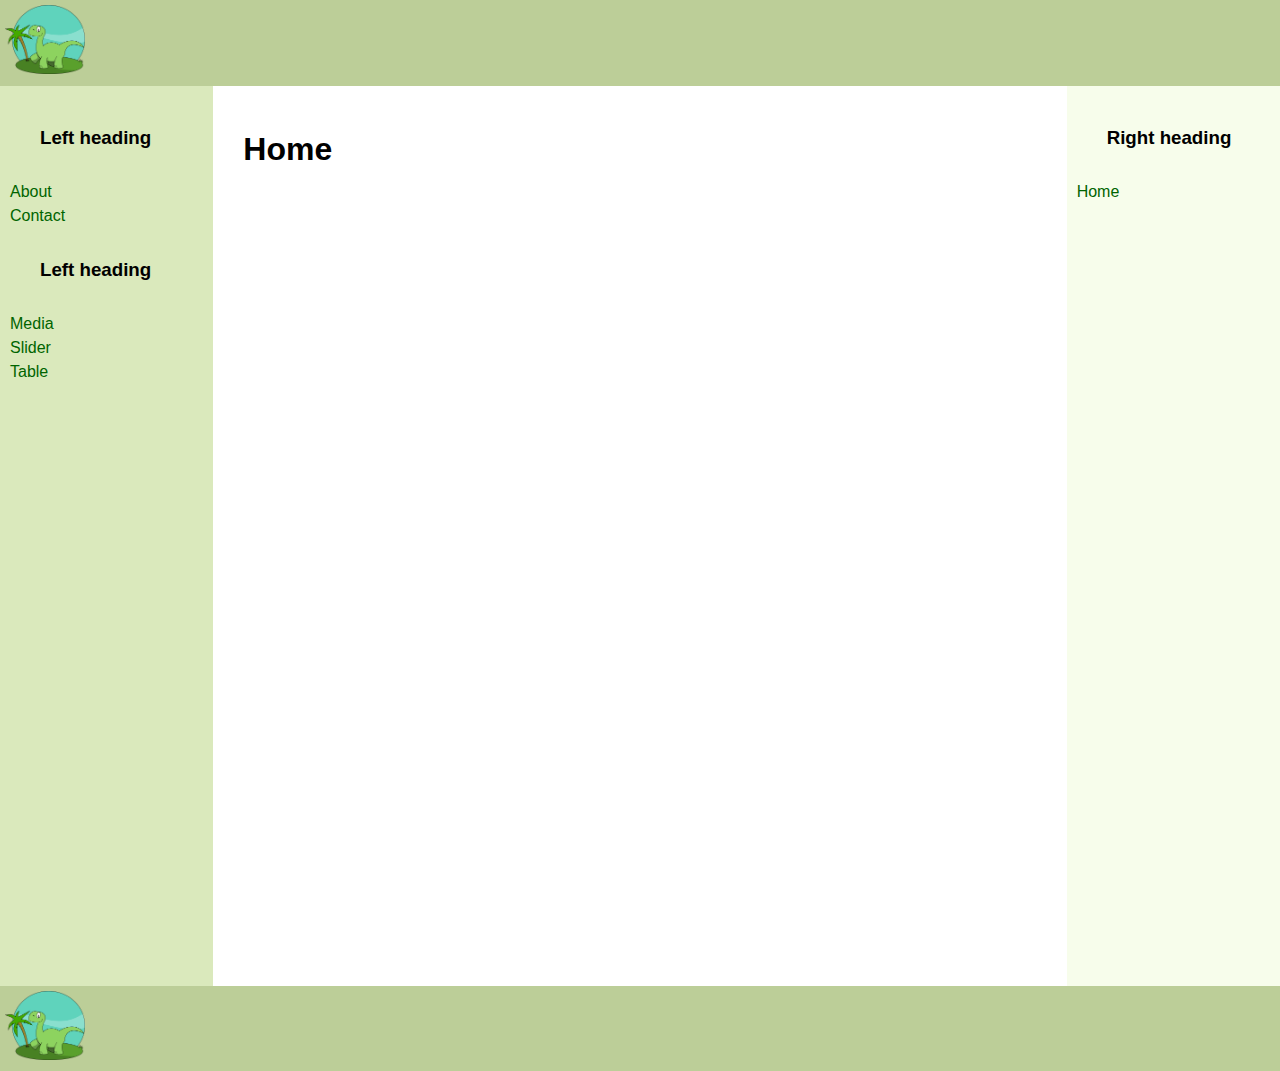
<file: index.html>
<!DOCTYPE html>
<html>
<head>
    <meta http-equiv="Content-Type" content="text/html; charset=UTF-8">
    <title>3 Column Layout</title>
    <link rel="stylesheet" href="assets/css/style.css">
    </head>
<body>
    <header class="header"><img class="logo" src="./assets/img/dino.png"> </header>
    <div class="container">
   
    <nav class="left">
    <h3>Left heading</h3>
    <ul>
    <li><a href="about.html">About</a></li>
    <li><a href="contact.html">Contact</a></li>
    </ul>
    <h3>Left heading</h3>
    <ul>
    <li><a href="media.html">Media</a></li>
    <li><a href="slider.html">Slider</a></li>
    <li><a href="table.html">Table</a></li>
    </ul>
    </nav>
    <main class="center">
    
        <h1>Home </h1>
       
        
        </main>
    <div class="right">
    <h3>Right heading</h3>
    <ul class="home">
        <li><a class="home" href="index.html">Home</a></li>
    </ul>
    </div>
    </div>
    <div class="footer-wrapper">
    <footer class="footer"><img class="logo" src="./assets/img/dino.png"></footer>
    </div>
</body>
</html>
</file>
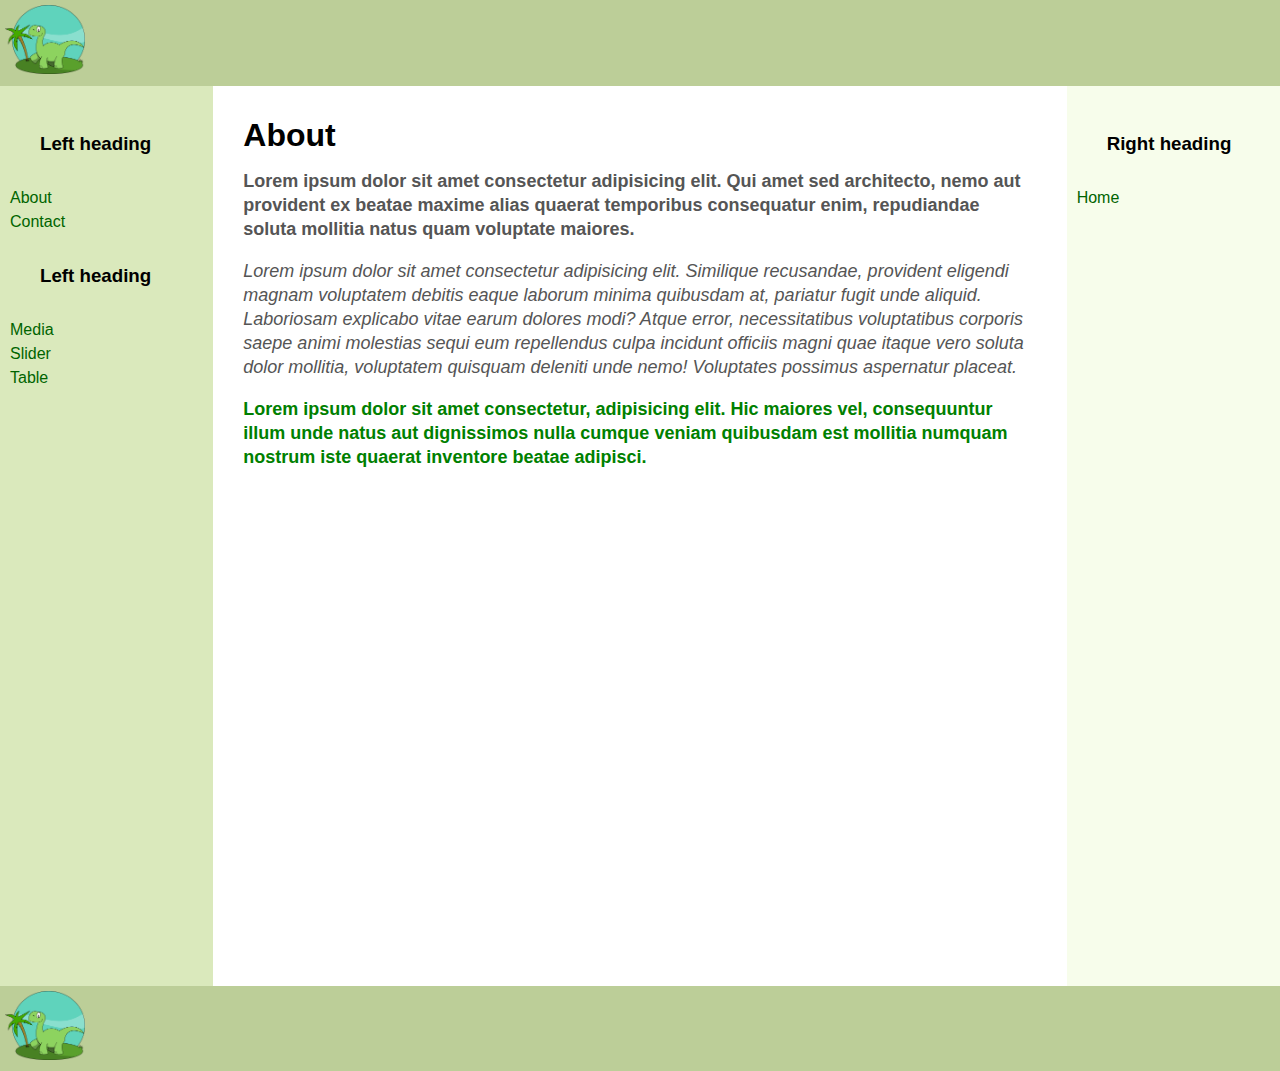
<file: about.html>
<!DOCTYPE html>
<html>
<head>
    <meta http-equiv="Content-Type" content="text/html; charset=UTF-8">
    <title>3 Column Layout</title>
    <link rel="stylesheet" href="assets/css/style.css">
    </head>
<body>
    <header class="header"><img class="logo" src="./assets/img/dino.png"> </header>
    <div class="container">
      <nav class="left column">
    <h3>Left heading</h3>
    <ul>
    <li><a href="about.html">About</a></li>
    <li><a href="contact.html">Contact</a></li>
    </ul>
    <h3>Left heading</h3>
    <ul>
    <li><a href="media.html">Media</a></li>
    <li><a href="slider.html">Slider</a></li>
    <li><a href="table.html">Table</a></li>
    </ul>
    </nav>   
    <main class="center column">
    <h1>About</h1>
    <p class="text-about bold "> Lorem ipsum dolor sit amet consectetur adipisicing elit. Qui amet sed architecto, nemo aut provident 
        ex beatae maxime alias quaerat temporibus consequatur enim, repudiandae soluta mollitia natus quam voluptate maiores.</p>
        <p class="text-about italic">Lorem ipsum dolor sit amet consectetur adipisicing elit. Similique recusandae, provident eligendi magnam voluptatem debitis eaque laborum minima quibusdam at, pariatur fugit unde aliquid. Laboriosam explicabo vitae earum dolores modi?
        Atque error, necessitatibus voluptatibus corporis saepe animi molestias sequi eum repellendus culpa incidunt officiis magni quae itaque vero soluta dolor mollitia, voluptatem quisquam deleniti unde nemo! Voluptates possimus aspernatur placeat.</p>
    <p class="text-about bolder">Lorem ipsum dolor sit amet consectetur, adipisicing elit. Hic maiores vel, consequuntur illum unde natus aut dignissimos nulla cumque veniam quibusdam est mollitia numquam nostrum iste quaerat inventore beatae adipisci.</p>
   
    </main>
   
    <div class="right column">
    <h3>Right heading</h3>
    <ul class="home">
        <li><a class="home" href="index.html">Home</a></li>
    </ul>
    </div>
    </div>
    <div class="footer-wrapper">
    <footer class="footer"><img class="logo" src="./assets/img/dino.png"></footer>
    </div>
</body>
</html>
</file>
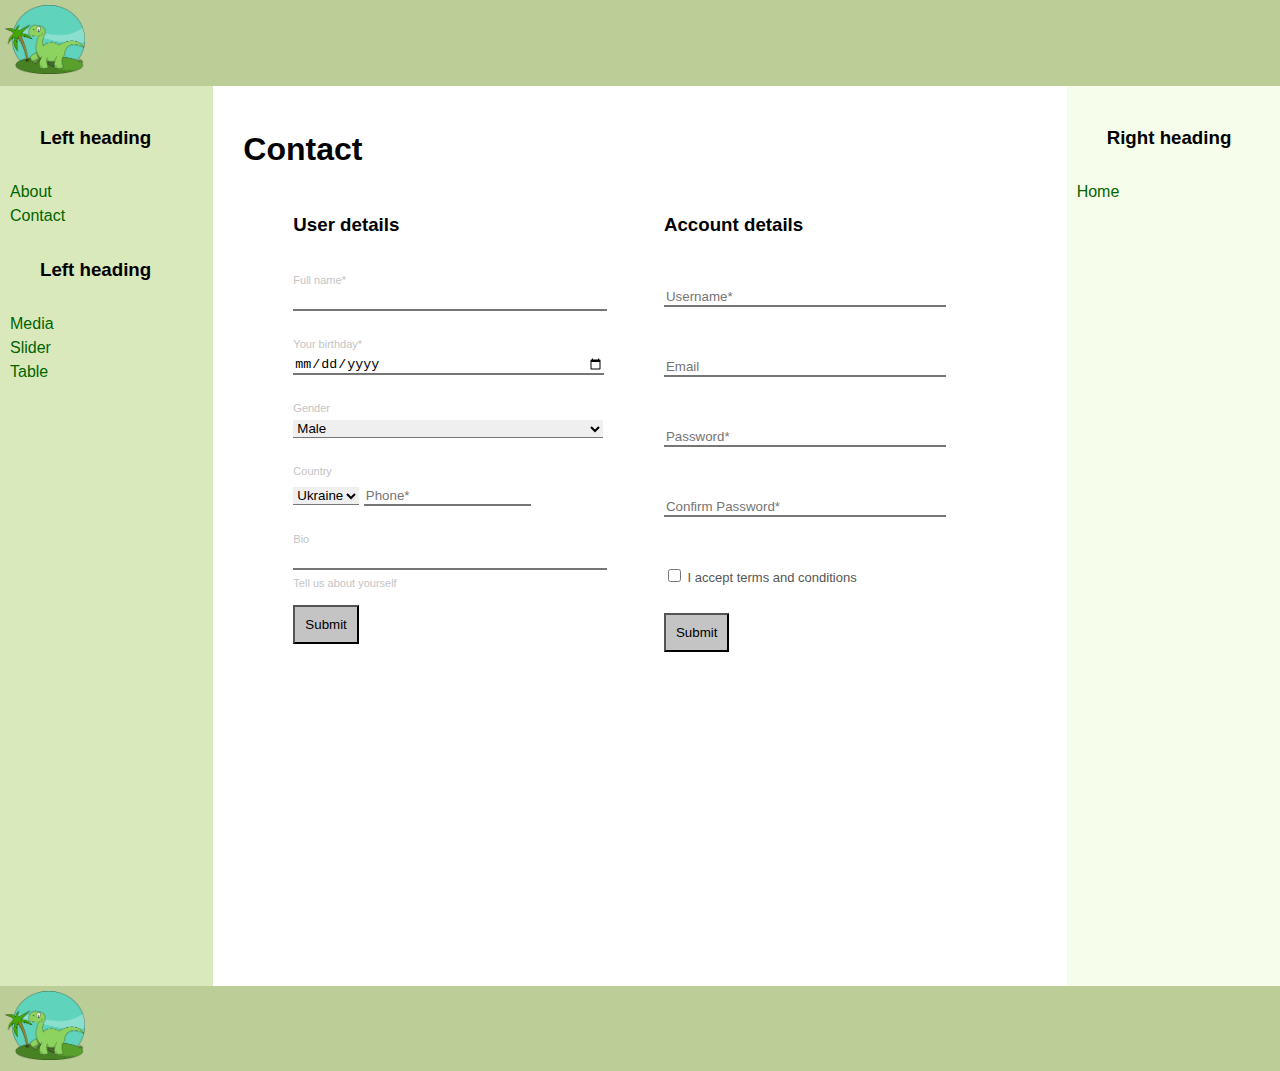
<file: contact.html>
<!DOCTYPE html>
<html>
<head>
    <meta http-equiv="Content-Type" content="text/html; charset=UTF-8">
    <title>3 Column Layout</title>
    <link rel="stylesheet" href="assets/css/style.css">
    </head>
<body>
    <header class="header"><img class="logo" src="./assets/img/dino.png"> </header>
    <div class="container">
   
    <nav class="left">
    <h3>Left heading</h3>
    <ul>
    <li><a href="about.html">About</a></li>
    <li><a href="contact.html">Contact</a></li>
    </ul>
    <h3>Left heading</h3>
    <ul>
    <li><a href="media.html">Media</a></li>
    <li><a href="slider.html">Slider</a></li>
    <li><a href="table.html">Table</a></li>
    </ul>
    </nav>
    <main class="center">
    
        <h1>Contact</h1>
    
    <div class="forms">
    <div class="user">
    <form>
        <h3>User details</h3>
        <div>
        <label>Full name* </label>
            <br>
            <input type="text" name="name" id="fullname">
        </div>
        <div>
            <label>Your birthday* </label>
            <br>
            <input type="date"  id= birthday name="birthday" placeholder="Your birthday">
        </div>
        <div>
            <label>Gender</label>
            <select id="gender" name="gender" aria-placeholder="Gender">
                <option value="Male">Male</option>
                <option value="Female">Female</option>
            </select>
        </div>
            <label>Country</label>
            <br>
            <select id="country" name="country">
                <option value="Ukraine">Ukraine</option>
                <option value="USA">USA</option>
                <option value="UK">UK</option>
            </select>
            <input type="number" name="phone" id="phone" placeholder="Phone*">
        <div>
            <label>Bio</label>
            <br>
            <input type="text" id="bio" name="bio">
            <div>
                <label>Tell us about yourself </label>
            </div>
        </div>
        <input type="submit" value="Submit" class="btn">
        </div>
    </form>
   
  <div class="account">

        <form>
        <h3>Account details</h3>
            <input type="text" name="name" id="name" placeholder="Username*"> 
      
            <input type="email" name="email" class="text-form" id="email" placeholder="Email"> 
        
            <input type="password" name="password" id="password" placeholder="Password*"> 
        
            <input type="password" name="confirm-password" id="confirm-password" placeholder="Confirm Password*"> 
        <div class="checkbox">
        <p><input type="checkbox" name="accept"  value="x"> I accept terms and conditions</p> 
        </div>
            <input type="submit" value="Submit" class="btn">
    </form>

    </div>
</div>    
        </main>
    <div class="right">
    <h3>Right heading</h3>
    <ul class="home">
        <li><a class="home" href="index.html">Home</a></li>
    </ul>
    </div>
    </div>
    <div class="footer-wrapper">
    <footer class="footer"><img class="logo" src="./assets/img/dino.png"></footer>
    </div>
</body>
</html>
</file>
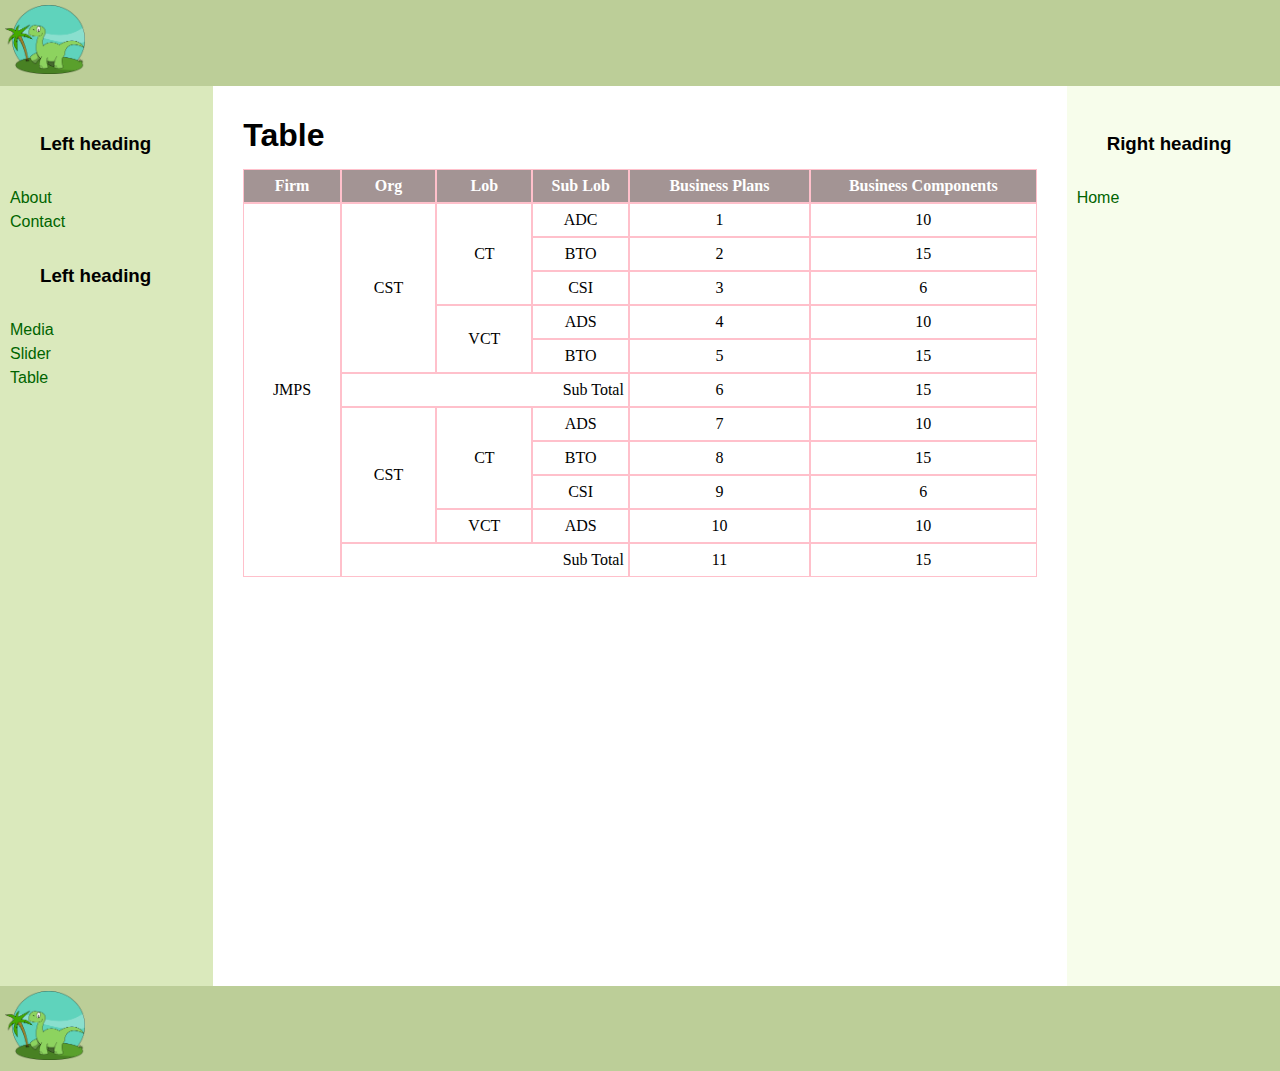
<file: table.html>
<!DOCTYPE html>
<html>
<head>
    <meta http-equiv="Content-Type" content="text/html; charset=UTF-8">
    <title>3 Column Layout</title>
    <link rel="stylesheet" href="assets/css/style.css">
    </head>
<body>
    <header class="header"><img class="logo" src="./assets/img/dino.png"> </header>
    <div class="container">  
          <nav class="left column">
    <h3>Left heading</h3>
    <ul>
    <li><a href="about.html">About</a></li>
    <li><a href="contact.html">Contact</a></li>
    </ul>
    <h3>Left heading</h3>
    <ul>
    <li><a href="media.html">Media</a></li>
    <li><a href="slider.html">Slider</a></li>
    <li><a href="table.html">Table</a></li>
    </ul>
    </nav>
    <main class="center column">
  
    <h1>Table</h1>
    <table cellspacing="0"  cellpadding="4"> 
    <tr> 
        <th >Firm</th>
        <th>Org</th>
        <th>Lob</th>
        <th>Sub Lob</th>
        <th class="lenth">Business Plans</th>
        <th class="lenth-longer">Business Components</th>
    </tr>
        <tr>
            <td rowspan="11">JMPS</td>
            <td rowspan="5"> CST</td>
            <td rowspan="3">CT</td>
            <td>ADC</td>
            <td class="lenth">1</td>
            <td class="lenth-longer">10</td>
        </tr>
        <tr>
            <td>BTO</td>
            <td class="lenth"> 2</td>
            <td class="lenth-longer">15</td>
            
        </tr>
        <tr>
            <td>CSI</td>
            <td class="lenth">3</td>
            <td class="lenth-longer">6</td>
            
        </tr>
        <tr>
            <td rowspan="2">VCT</td>
            <td>ADS</td>
            <td class="lenth">4</td>
            <td class="lenth-longer"> 10</td>
           
        </tr>
        <tr>
            <td>BTO</td>
            <td class="lenth">5</td>
            <td class="lenth-longer">15</td>
           
        </tr>
        <tr>
            <td class="text-end" colspan="3">Sub Total</td>
            <td class="lenth"> 6</td>
            <td class="lenth-longer">15</td>
            
        </tr>
        <tr>
            <td rowspan="4">CST</td>
            <td rowspan="3">CT</td>
            <td>ADS</td>
            <td class="lenth">7</td>
            <td class="lenth-longer">10</td>
            
        </tr>
        <tr>
            <td>BTO</td>
            <td class="lenth"> 8</td>
            <td class="lenth-longer">15</td>
            
        </tr>
        <tr>
            <td>CSI</td>
            <td class="lenth">9</td>
            <td class="lenth-longer">6</td>
            
        </tr>
        <tr>
            <td>VCT</td>
            <td>ADS</td>
            <td class="lenth">10</td>
            <td class="lenth-longer"> 10</td>
           
        </tr>
        <tr>
            <td  class="text-end" colspan="3">Sub Total </td>
            <td class="lenth">11</td>
            <td class="lenh-longer"> 15</td>
            
        </tr>


    </table>
  
    </main>

    <div class="right column">
    <h3>Right heading</h3>
    <ul class="home">
        <li ><a class="home" href="index.html">Home</a></li>
    </ul>
    </div>
    </div>
    <div class="footer-wrapper">
    <footer class="footer"><img class="logo" src="./assets/img/dino.png"></footer>
    </div>
</body>
</html>
</file>
<file: assets/css/style.css>
/* Layout */
body {
    min-width: 630px;
    }
    
    .container {
    box-sizing: border-box;
    width: 100%;
    overflow: auto;
    height: 100vh;
    display: grid;
    grid-template-columns: 1fr 4fr 1fr;

    }
   
  
    .footer {
    clear: both;
    }
    /* IE hack */
    * html .left {
    left: 150px;
    }
    /* Make the columns the same height as each other */
    .container {
    overflow: hidden;
    }
    
    
    /* Fix for the footer */
    * html body {
    overflow: hidden;
    }
    * html .footer-wrapper {
    float: left;
    position: relative;
    width: 100%;
    padding-bottom: 10010px;
    margin-bottom: -10000px;
    background: #fff;
    }
    /* Aesthetics */
    body {
    margin: 0;
    padding: 0;
    font-family:Sans-serif;
    line-height: 1.5em;
    }
    p {
    color: #555;
    }
    nav ul, .home {
    list-style-type: none;
    margin: 0;
    padding: 0;
    }
    nav ul a, .home {
    color: darkgreen;
    text-decoration: none;
    }
    .header, .footer {
    font-size: large;
    padding: 0.3em;
    background: #BCCE98;
    }
    .left {
    background: #DAE9BC;
    padding: 10px;
    }
    .right {
    background: #F7FDEB;
    padding: 10px;
    }
    .center {
    background: #fff;
    padding:30px;
    }
    .container .column {
    padding-top: 1em;
    }
    .logo{
        max-width: 80px;
        max-height: 80px;
    }
    /*ABOUT*/
    .text-about{
        font-size: large;
    }
    .bold {
        font-weight: bold;
    }
    .italic{
        font-style: oblique;
        font-family: Verdana, Geneva, Tahoma, sans-serif;
    }
    .bolder{
        font-weight: bolder;
        color: green;
    }
    /*CONTACT*/

    h3{
        margin: 30px;
    }
    #name, #email, #password, #confirm-password {
        border-top: none;
        border-left: none;
        border-right: none;
        display: block;
		margin-left:30px;
		margin-top: 51px;
        margin-bottom: 49px;
        width: 110%;
    }
    #fullname, #birthday, #gender,  #bio {
        border-top: none;
        border-left: none;
        border-right: none;
        display: block;
        margin-left: 30px;	
		margin-right: 50px;
        margin-bottom: 20px;
        width: 110%;
    }
    #country{
		border-top: none;
        border-left: none;
        border-right: none;
        margin-left: 30px;
    }
    #bio{
       margin-bottom: 0; 

    }
    #phone{
        width: 58%;
        border-top: none;
        border-left: none;
        border-right: none;
        margin-bottom: 20px;
    }
   .user {
	margin-left:20px;  
    float:left;

}
   .account {
	margin-right:150px;  
    float:right;

}
    .checkbox, .btn{
        margin: 10px 30px ;
    }
    .btn{
        padding: 10px;
        background-color:#C4C4C4;
        color: #00000;
    }
    .checkbox p{
        font-size: 13px;
    }
    label{
        font-size: 11px;
        margin-left:  30px ;
        color: #C4C4C4;
    }
    /*MEDIA*/
    audio, video, iframe{
        display: block;
        margin: 20px;
    }
/*TABlE*/

td{
    width: 100px;
    border: 1px pink solid;
    text-align: center;
    font-family: 'Times New Roman', Times, serif;
}
th{
    border: 1px pink solid;
    background-color: rgba(107, 84, 84, 0.623);
    color: #fff;
    font-family: 'Times New Roman', Times, serif;
}

.text-end{
    text-align: end;
}

.lenth{
    width: 200px;
}
.lenth-longer{
    width: 250px;
}
/*SLIDER*/

img {
    width: 100%; 
  }
  
  .sim-slider {
    max-width: 1000px;
    min-width: 320px;
    margin: 20px auto;
    padding: 30px 50px;
    border: 1px solid #ccd;
    background-color: white;
  }
  
  /* General styles */
  .sim-slider {
    position: relative;
  }
  
  .sim-slider-list {
    margin: 0;
    padding: 0;
    list-style-type: none;
    position: relative;
  }
  
  .sim-slider-element {
    width: 100%;
    transition: opacity 1s ease-in;
    opacity: 0;
    position: absolute;
    z-index: 2;
    left: 0;
    top: 0;
    display: block;
  }
  
  /* Navigation item styles */
  div.sim-slider-arrow-left,
  div.sim-slider-arrow-right {
    width: 22px;
    height: 40px;
    position: absolute;
    cursor: pointer;
    opacity: 0.6;
    z-index: 4;
  }
  
  div.sim-slider-arrow-left {
    left: 10px;
    top: 40%;
    display: block;
    background: url("http://pvbk.spb.ru/inc/slider/sim-files/sim-arrow-left.png") no-repeat;
  }
  
  div.sim-slider-arrow-right {
    right: 10px;
    top: 40%;
    display: block;
    background: url("http://pvbk.spb.ru/inc/slider/sim-files/sim-arrow-right.png") no-repeat;
  }
  
  div.sim-slider-arrow-left:hover {
    opacity: 1.0;
  }
  
  div.sim-slider-arrow-right:hover {
    opacity: 1.0;
  }
  
  div.sim-slider-dots {
    width: 100%;
    height: auto;
    position: absolute;
    left: 0;
    bottom: 0;
    z-index: 3;
    text-align: center;
  }
  
  span.sim-dot {
    width: 10px;
    height: 10px;
    margin: 5px 7px;
    padding: 0;
    display: inline-block;
    background-color: #fff;
    border-radius: 10px;
    border: 1px black solid;
    cursor: pointer;
  }
</file>
